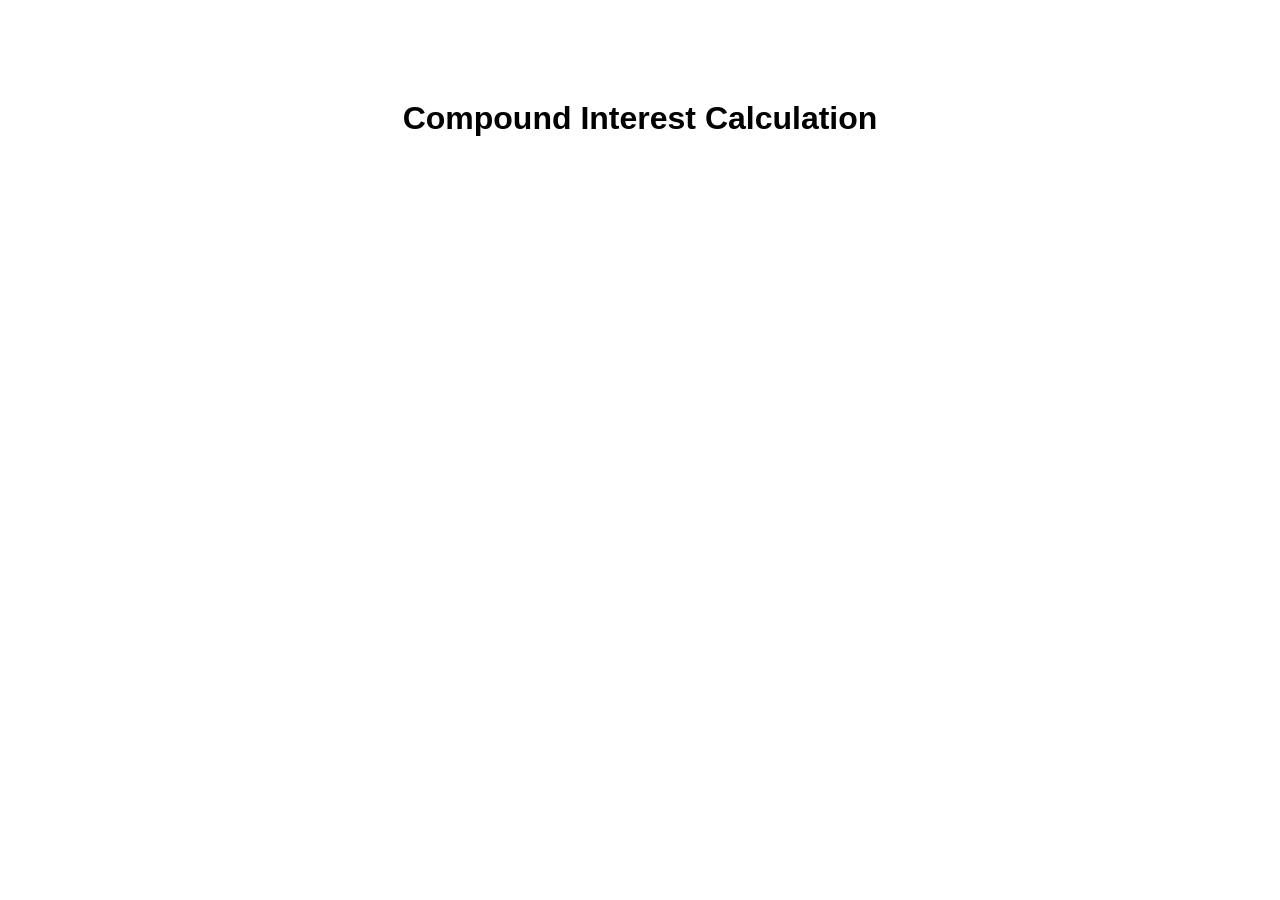
<file: index.html>
<!DOCTYPE html>
<html lang="en">
<head>
    <meta charset="UTF-8">
    <meta name="viewport" content="width=device-width, initial-scale=1.0">
    <title> Compound Interest Calculator </title>
    <link rel="stylesheet" href="style.css">
</head>
<body>

    <h1>Compound Interest Calculation</h1>
  <script src="script.js"></script>  
</body>
</html>
</file>
<file: style.css>
body{
    font-family: Arial, sans-serif;
    text-align: center;
    margin-top: 100px;

}
h1{
    font-size: 32px;
}
</file>
